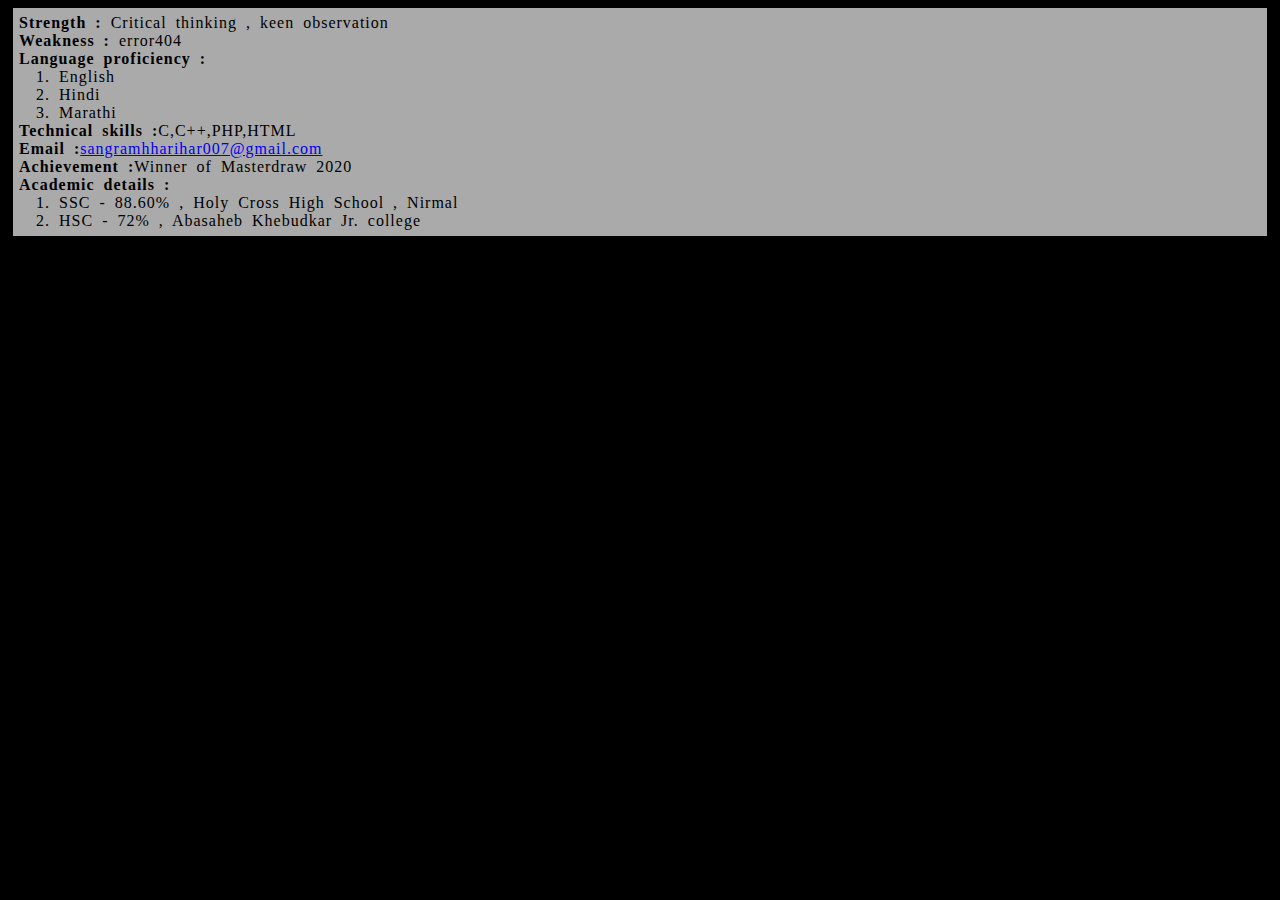
<file: abm.html>
<!DOCTYPE html>
<html><head>
    <title>About me</title>
        <link rel=stylesheet href=f3.css >
        
    </head>
    <body>
        <ul>
        <li> <b>Strength :</b> Critical thinking , keen observation </li>
            <li><b>Weakness :</b> error404</li>
            <li><b>Language proficiency :</b>
            <ol><li>English</li>
                <li>Hindi</li>
                <li>Marathi</li></ol>
            </li>
            <li> <b>Technical skills :</b>C,C++,PHP,HTML</li>
        <li><b>Email :</b><a href="sangramhharihar@gmail.com">sangramhharihar007@gmail.com</a></li>
            <li><b>Achievement :</b>Winner of Masterdraw 2020</li>
        <li><b>Academic details :</b><ol>
            <li>SSC - 88.60% , Holy Cross High School , Nirmal</li>
            <li>HSC - 72% , Abasaheb Khebudkar Jr. college </li></ol>
        </li>
        
        
        
        </ul>


</body>
</html>
</file>
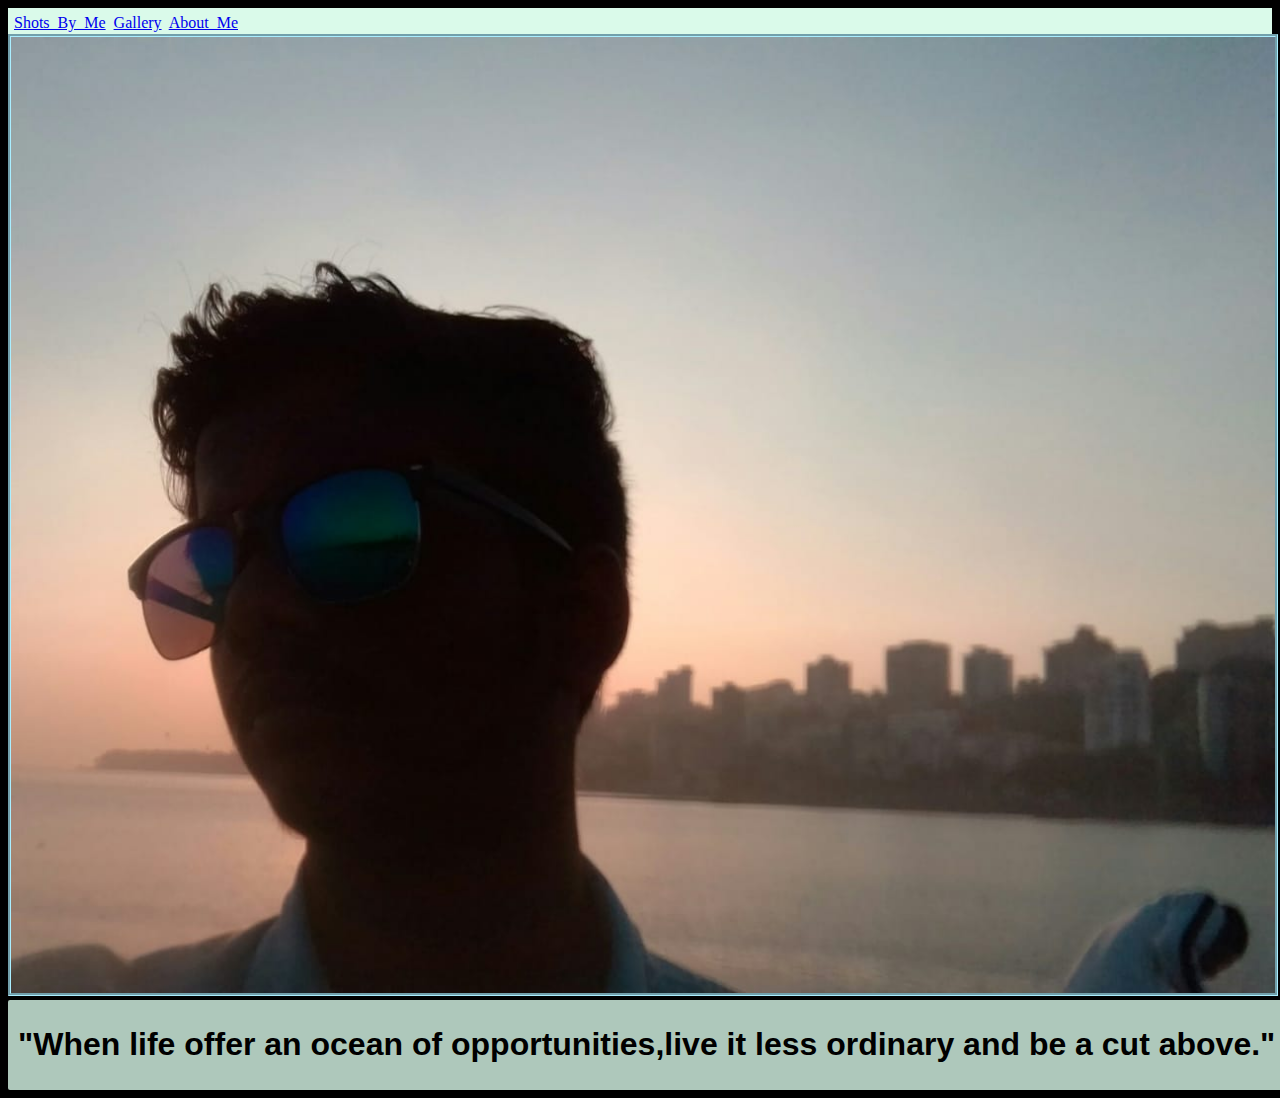
<file: sangram.html>
<!DOCTYPE html>
<html>
    <title>Sangramhharihar</title>
     <link rel="stylesheet" href="f3.css">
    <head>
<meta name="viewport" content="width=device-width, initial-scale=1">

</head>
    <header><nav >
    <a href="gallery.html">Shots By Me</a>
    <a href="gallery2.html">Gallery</a>
        <a href="abm.html">About Me</a>
</nav></header>
<body>
    
    <div class="con">
<img alt="selfimgbackgroundimage"  class="" src="IMG-20200515-WA0026.jpg"
     style="width: 100%"><div class="tb"><h1><b></b>"When life offer an ocean of opportunities,live it less ordinary and be a cut above."<b></b></h1></div> </div>
</body>
</html>
</file>
<file: f3.css>
body{
position : relative;
    background-color: #000000;
    
}
.tb{ width: 100%;
    height: 100%;
    text-shadow: 3px,2px,1px;
    text-decoration-style:double;
    border-color: #aaeeff ;
    border-radius: 2px;
    background-size: contain;
    background-origin: padding-box;
    backface-visibility: visible;
    right:relative;
    left:relative;
    background-color: #dafaea;
    color:#000000;
    padding: 5px 10px;
    opacity:0.8;
    font-family:sans-serif;
    font-weight:500;
    display: inline-block;
    position:relative;
    
}
.tb:hover{
    background-color: #ffffff;
    color:#ee00ee;
     padding: 5px 10px;

}
header{
font-size:relative;
    font-family: cursive;
    font font-weight: 300;
    background-color: #dafaea;
    padding: 6px;
    padding-bottom: 2px;
    text-shadow: 3px,2px;
    text-decoration:none;
    word-spacing: 4px;
    color:#eeedcb;
    display: block;
   
    
}

img{
    display: inline-block;
    overflow: scroll;
    border-color: #aaeeff;
    border: 2px,3px;
    border-style: groove;
    border border-radius: 4px;
}
img:hover{
      display: inline-block;
    overflow: scroll;
    border-color: #ee00ee;
    border: 2px,3px;
    border-style: groove;
    border border-radius: 4px;
    
}
ul{
    background-color: #aaaaaa;
    color:#000000;
    word-spacing: 4px;
    letter-spacing: 1px;
    display: block;
    padding: 6px;
    margin:0.2% 0.4%;
    
}
button{
    padding: 1px 4px;
    border-style:groove;
    border-radius: 6px;
    border color: #f2d3a1;
     padding: 4px;
    border-style:groove;
    border-radius: 6px;
    border color: #f2d3a1;
        margin:0.1% 0.7%;

}
button:hover{
    background-color: #ffffff;
    color:#ee00ee;
     padding: 4px;
    border-style:groove;
    border-radius: 6px;
    border color: #f2d3a1;
        border: 5px;
    margin:0.4% 0.7%;
    position: relative;   
}
li:hover{
    color:#ee00ee;
     background-color: #aaaaaa;
    word-spacing: 4px;
    letter-spacing: 1px;
    display: block;
    padding: 3px;
      margin:0.1% 0.7%;
}
</file>
